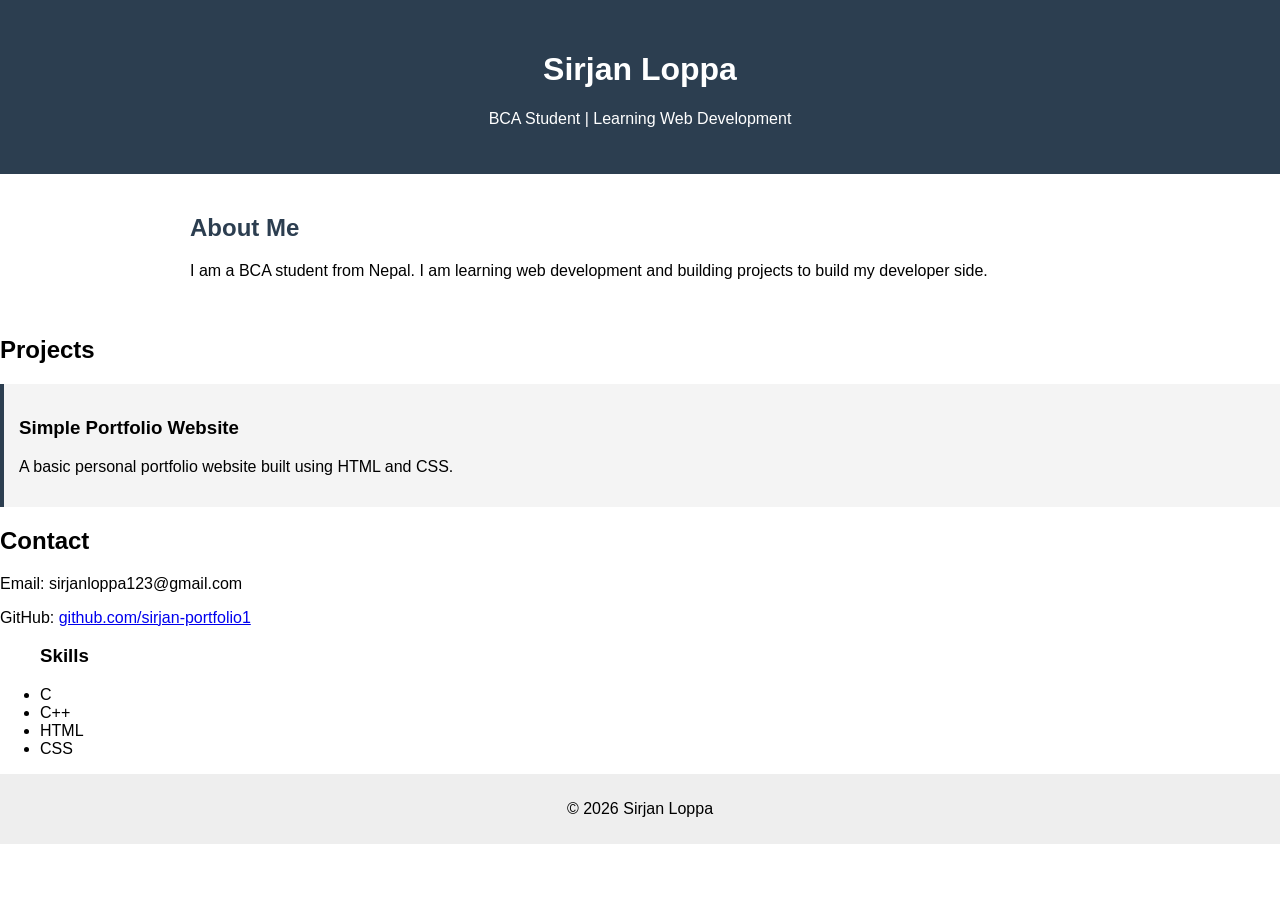
<file: index.html>
<!DOCTYPE html>
<html>
    <head>
        <title>Sirjan Loppa | Portfolio</title>
        <link rel="stylesheet" href="style.css">
        <meta name="viewport" content="width=device-width,intial-scale=1.0">

    </head>

    <body>
        <div class="box">
        <div class="header">
            <h1>Sirjan Loppa</h1>
            <p>BCA Student | Learning Web Development</p>
        </div>

        <div class="content">
            <h2>About Me</h2>
            <p>I am a BCA student from Nepal. I am learning web development and building projects to build my developer side.</p>
        </div>

        <h2>Projects</h2>
       <div class="project">
       <h3>Simple Portfolio Website</h3>
       <p>
       A basic personal portfolio website built using HTML and CSS.
       </p>
      </div>

      <h2>Contact</h2>
      <p>Email: sirjanloppa123@gmail.com</p>
      <p>GitHub: <a href="https://sirjan89bca2024-bit.github.io/sirjan-portfolio1/" target="_blank">
       github.com/sirjan-portfolio1
     </a>
  </p>

        </div>
        
        <ul>
            <h3>Skills</h3>
            <li>C</li>
            <li>C++</li>
            <li>HTML</li>
            <li>CSS</li>
            
        </ul>

        <div class="footer">
            <p>© 2026 Sirjan Loppa</p>
        </div>
        </div>
    </body>
</html>
</file>
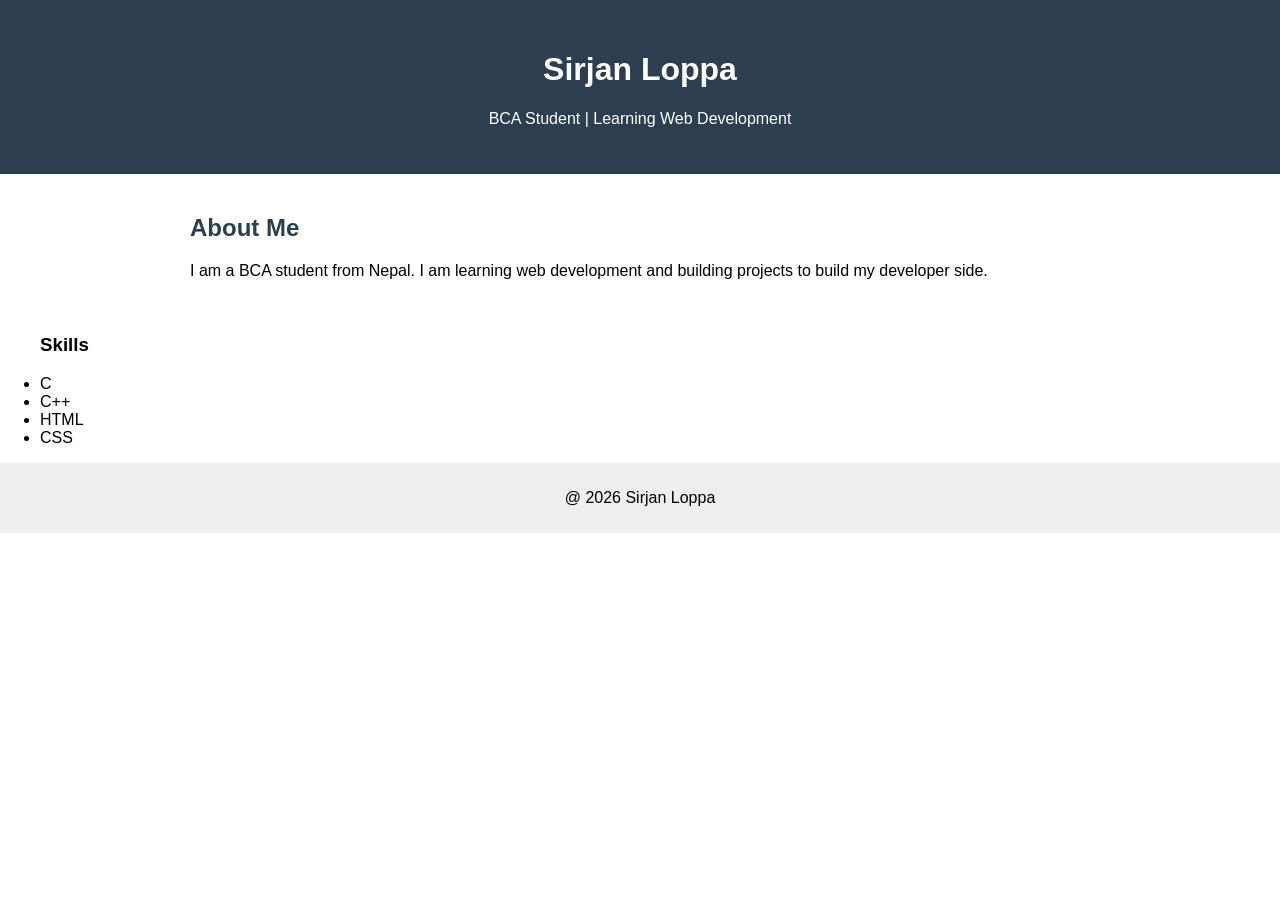
<file: index.html5.html>
<!DOCTYPE html>
<html>
    <head>
        <title>Sirjan Loppa | Portfolio</title>
        <link rel="stylesheet" href="style.css">

    </head>

    <body>
        <div class="box">
        <div class="header">
            <h1>Sirjan Loppa</h1>
            <p>BCA Student | Learning Web Development</p>
        </div>

        <div class="content">
            <h2>About Me</h2>
            <p>I am a BCA student from Nepal. I am learning web development and building projects to build my developer side.</p>
        </div>
        
        <ul>
            <h3>Skills</h3>
            <li>C</li>
            <li>C++</li>
            <li>HTML</li>
            <li>CSS</li>
            
        </ul>

        <div class="footer">
            <p>@ 2026 Sirjan Loppa</p>
        </div>
        </div>
    </body>
</html>
</file>
<file: style.css>
body {
  margin: 0;
  font-family: Arial, sans-serif;
}

.header {
  background-color: #2c3e50;
  color: white;
  padding: 30px;
  text-align: center;
}

.content {
  padding: 20px;
  max-width: 900px;
  margin: auto;
}

.content h2 {
  color: #2c3e50;
}

.project {
  background-color: #f4f4f4;
  padding: 15px;
  margin-bottom: 15px;
  border-left: 4px solid #2c3e50;
}

.content a {
  color: #2c3e50;
  text-decoration: none;
}

.content a:hover {
  text-decoration: underline;
}

.footer {
  background-color: #eee;
  padding: 10px;
  text-align: center;
}

@media (max-width: 600px) {
  .header h1 {
    font-size: 24px;
  }

  .content h2 {
    font-size: 20px;
  }

  body {
    font-size: 16px;
  }
}
</file>
